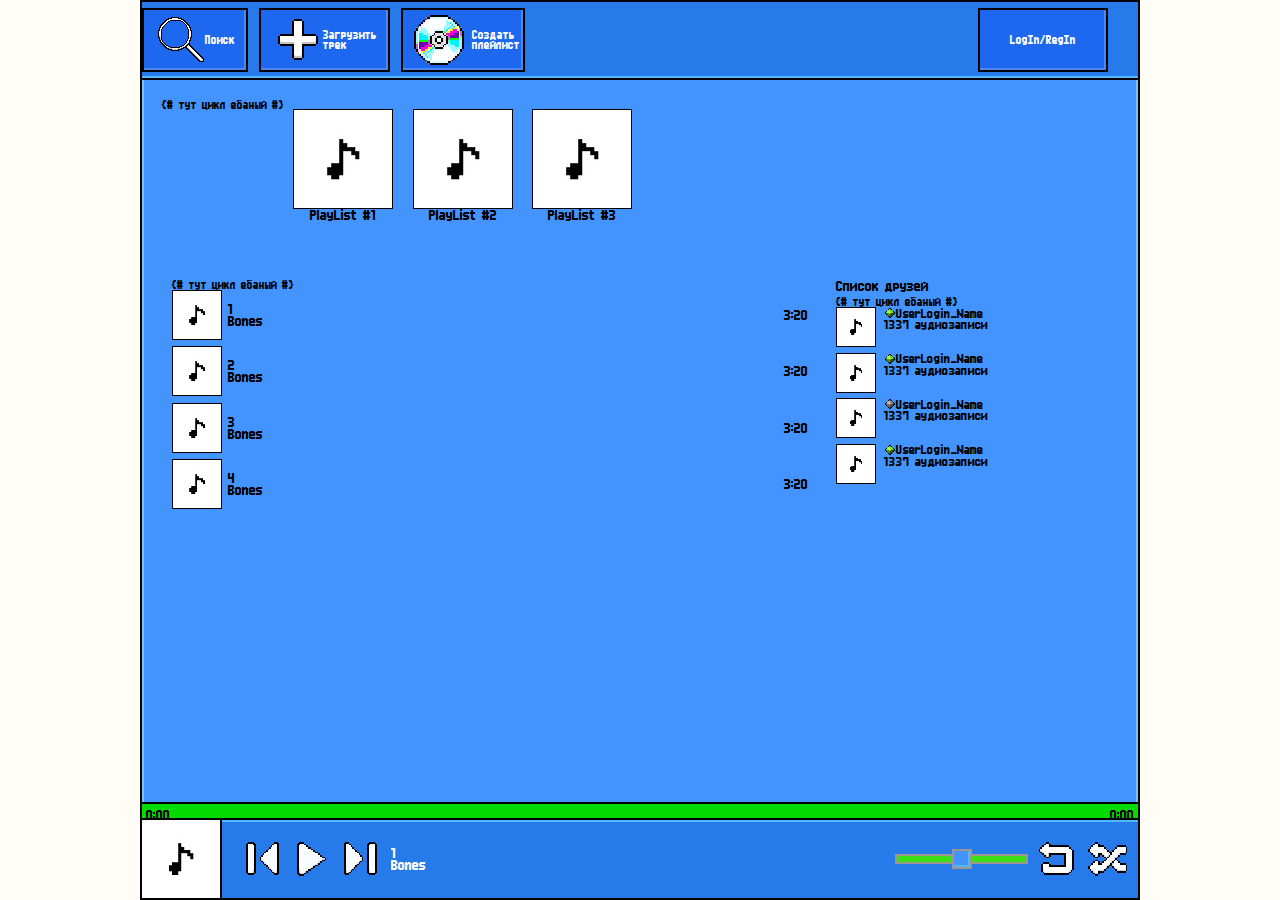
<file: main/templates/index.html>
<!DOCTYPE html>
<html lang="ru">
	<head>
		<meta charset="utf-8">
        <meta name="csrf-token" content="{{ csrf_token() }}" />
		<meta name="viewport" content="width=device-width, initial-scale=1">
		<link rel="stylesheet" type="text/css" href="../static/css/style.css">
        <link rel="shortcut icon" href="../static/img/favicon.png" type="image/png">
        <script type="text/javascript" src="../static/js/AJAX.js"></script>
        <script type="text/javascript" src="../static/js/Audio.js"></script>
        <script type="text/javascript" src="../static/js/Main.js"></script>
		<title>Music</title>
	</head>
	<body>
		<div id="bodyContent">
			<div class="header">
                <div class="left_panel">
                    <div class="block_search">
                        <img src="../static/img/search.png" alt="#">
                        <span>Поиск</span>
                    </div>
                    <div class="load_track">
                        <img src="../static/img/plus.png" alt="#">
                        <span>Загрузить трек</span>
                    </div>
                    <div class="add_playlist">
                        <img src="../static/img/add_playlist.png" alt="#">
                        <span>Создать плейлист</span>
                    </div>
                </div>
                <div class="right_panel block_search" onclick="document.getElementById('Login').style.display = 'block';" {#onclick="SendTest()"#}>
                    <span>LogIn/RegIn</span>
                </div>
			</div>
			<div class="MainMusic">
                <div class="PlayLists">
                    {#            тут цикл ебаный        #}
                    <div class="blockPlayList">
                        <img src="../static/img/default_img.jpg" alt="#">
                        <span>PlayList #1</span>
                    </div>
                    <div class="blockPlayList">
                        <img src="../static/img/default_img.jpg" alt="#">
                        <span>PlayList #2</span>
                    </div>
                    <div class="blockPlayList">
                        <img src="../static/img/default_img.jpg" alt="#">
                        <span>PlayList #3</span>
                    </div>
                </div>
                <div class="Music_and_Frend">
                    <div class="AllMusicList">
                        {#            тут цикл ебаный        #}
                        <div class="blockMusic" data-src="http://192.168.0.101/static/music/1.mp3" data-name="1" data-author="Bones" data-img="../static/img/default_img.jpg">
                            <div>
                                <img src="../static/img/default_img.jpg" alt="#">
                                <div><span>1</span><span>Bones</span></div>
                            </div>
                            <span>3:20</span>
                            <div class="blockMusic_on_play" id="blockMusic_on_play_0" style="display: none"></div>
                        </div>
                        <div class="blockMusic" data-src="http://192.168.0.101/static/music/2.mp3" data-name="2" data-author="Bones" data-img="../static/img/default_img.jpg">
                            <div>
                                <img src="../static/img/default_img.jpg" alt="#">
                                <div><span>2</span><span>Bones</span></div>
                            </div>
                            <span>3:20</span>
                            <div class="blockMusic_on_play" id="blockMusic_on_play_1" style="display: none"></div>
                        </div>
                        <div class="blockMusic" data-src="http://192.168.0.101/static/music/3.mp3" data-name="3" data-author="Bones" data-img="../static/img/default_img.jpg">
                            <div>
                                <img src="../static/img/default_img.jpg" alt="#">
                                <div><span>3</span><span>Bones</span></div>
                            </div>
                            <span>3:20</span>
                            <div class="blockMusic_on_play" id="blockMusic_on_play_2" style="display: none"></div>
                        </div>
                        <div class="blockMusic" data-src="http://192.168.0.101/static/music/4.mp3" data-name="4" data-author="Bones" data-img="../static/img/default_img.jpg">
                            <div>
                                <img src="../static/img/default_img.jpg" alt="#">
                                <div><span>4</span><span>Bones</span></div>
                            </div>
                            <span>3:20</span>
                            <div class="blockMusic_on_play" id="blockMusic_on_play_3" style="display: none"></div>
                        </div>
                    </div>
                    <div class="All_Freand_List">
                        <p>Список друзей</p>
                        {#            тут цикл ебаный        #}
                        <div class="FrendsList">
                            <div>
                                <img src="../static/img/default_img.jpg" alt="#">
                                <div>
                                    <span style="display: flex;align-content: center;align-items: center;">
                                        <img src="../static/img/gem_green.png" alt="" style="width: 12px; height: 12px;">
                                        <span>UserLogin_Name</span>
                                    </span>
                                    <span>1337 аудиозаписи</span>
                                </div>
                            </div>
                            <div>
                                <img src="../static/img/default_img.jpg" alt="#">
                                <div>
                                    <span style="display: flex;align-content: center;align-items: center;">
                                        <img src="../static/img/gem_green.png" alt="" style="width: 12px; height: 12px;">
                                        <span>UserLogin_Name</span>
                                    </span>
                                    <span>1337 аудиозаписи</span>
                                </div>
                            </div>
                            <div>
                                <img src="../static/img/default_img.jpg" alt="#">
                                <div>
                                    <span style="display: flex;align-content: center;align-items: center;">
                                        <img src="../static/img/gem_grey.png" alt="" style="width: 12px; height: 12px;">
                                        <span>UserLogin_Name</span>
                                    </span>
                                    <span>1337 аудиозаписи</span>
                                </div>
                            </div>
                            <div>
                                <img src="../static/img/default_img.jpg" alt="#">
                                <div>
                                    <span style="display: flex;align-content: center;align-items: center;">
                                        <img src="../static/img/gem_green.png" alt="" style="width: 12px; height: 12px;">
                                        <span>UserLogin_Name</span>
                                    </span>
                                    <span>1337 аудиозаписи</span>
                                </div>
                            </div>
                        </div>
                    </div>
                </div>
			</div>
			<div class="mainPlayer">
				<div class="controlsPlayer">
					<img src="../static/img/default_img.jpg" class="imgAlbom" id="img_player" alt="#">
					<img src="../static/img/backward_v2.png" class="imgBackWard" id="backward" alt="#">
					<img src="../static/img/play.png" class="imgPlay" id="play" alt="#" style="display: block;">
					<img src="../static/img/forward_v2.png" class="imgForWard" id="forward" alt="#">
					<div class="timeLineAndName">
						<div class="nameAndAuthor">
                            <div class="ushe_pohuy">
                                <span id="song-name">Без названия</span>
                                <span class="t_name_author" id="song_author">Неизвестен</span>
                            </div>
                            <div>
                                <span class="time_start" id="c_time">0:00</span>
                                <span class="time_end" id="time">0:00</span>
                            </div>
						</div>
						<div class="timeLine" id="time-line">
							<div class="timeLine_fill" id="in_line"></div>
						</div>
					</div>
                    <input type="range" id="volume" name="volume" min="0" max="100" value="100">
                    <img src="../static/img/loop.png" class="imgLoop" id="loop" style="margin-left: 10px;" alt="#">
					<img src="../static/img/shuffle.png" class="imgShuffle" id="shuffle" alt="#">
				</div>
			</div>
		</div>
        <div class="Login" id="Login" style="display: none" onclick="document.getElementById('Login').style.display = (event.target == this) ? 'none' : 'block';">
            <div class="login_block">
                <p>Вход</p>
                <div class="login_input_block">
                    <span>Логин</span>
                    <input type="text" name="login">
                </div>
                <div class="login_input_block">
                    <span>Пароль</span>
                    <input type="password" name="password">
                </div>
                <div class="enter_login">
                    <span>Нет аккаунта?</span>
                    <button>Вход</button>
                </div>
            </div>
        </div>
	</body>
</html>
</file>
<file: main/static/css/style.css>
@font-face {
	font-family: pixel_font;
	src: url('../font/mini_pixel-7.ttf') format('truetype'),
		 url('../font/mini_pixel-7.fon');
}

body {
	background: #FFFDF5;
}

*::-webkit-scrollbar {
  	width: 8px;
}

.PlayLists::-webkit-scrollbar {
	height: 8px;
}

*::-webkit-scrollbar-track {
  	background: none;
}

*::-webkit-scrollbar-thumb {
  	background-color: rgba(213, 213, 255, 0.8);
  	border-radius: 4px;
	border: 1px solid;
}

* {
	padding: 0;
	margin: 0;
	box-sizing: border-box;
	font-family: pixel_font, serif;
	image-rendering: pixelated;
}

@media (min-width: 1001px) {
	#bodyContent {
	    width: 1000px;
	    left: calc(50% - 500px);
	}

	.header, .mainPlayer {
		width: 1000px;
	}

	.imgAlbom {
		margin-right: 20px;
	}

	.imgBackWard, .imgPlay, .imgForWard, .imgLoop, .imgShuffle, .imgVolume {
		width: 4%;
		margin-right: 10px;
	}
}

@media (max-width: 1000px) {
	#bodyContent {
	    width: 100%;
	    left: 0;
	}

	.mainPlayer {
		padding: 0;
	    width: 100%;
	}

	.imgAlbom {
		margin-right: 10px;
		width: 12% !important;
	}

	.imgBackWard, .imgPlay, .imgForWard, .imgLoop, .imgShuffle, .imgVolume {
		width: 6%;
		margin-right: 5px;
	}

	.timeLine {
    	width: 100vw !important;
	}

	.header {
		width: 100% !important;
	}

	.nameAndAuthor {
		font-size: 20px !important;
    	flex-direction: column;
    	align-items: center;
	}

	.blockMusic > div > span, .blockPlayList > span, .blockMusic > span {
		font-size: 14px !important;
	}

	.PlayLists {
		height: 140px !important;
	}

	.FrendsList {
		font-size: 14px !important;
	}

	.All_Freand_List {
		width: 40% !important;
	}

	.AllMusicList {
		width: 60% !important;
		margin: 0 3% 17% 0 !important;
	}

	.blockMusic {
		margin-bottom: 2% !important;
	}

	.blockMusic > div > div > span {
		font-size: 16px !important;
	}

	.Logo {
		background: url("../img/logo_m.png") no-repeat !important;
		width: 58px !important;
		height: 58px !important;
		padding: 7% 9% !important;
	}

	.block_search, .load_track, .add_playlist {
		padding: 2% !important;
		font-size: 12px !important;
	}

	.load_track > img, .block_search > img, .add_playlist > img {
		width: 25px !important;
	}

	.add_playlist > img {
		margin-right: 5% !important;
	}

	.blockMusic_on_play {
		left: 4% !important;
	}

	#volume {
		display: none !important;
	}
}

.timeLine, .blockPlayList, .blockMusic, .imgBackWard, .imgPlay, .imgForWard, .imgLoop, .imgShuffle, .imgVolume {
	cursor: pointer;
}

.header {
	position: fixed;
	top: 0;
	height: 80px;
	width: 1000px;
    box-shadow: 0 -2px 0 inset #4FB8FF;
    background: #267AE9;
    border: 2px solid;
	display: flex;
	align-items: center;
    justify-content: space-between;
	z-index: 3;
}

.left_panel {
	display: flex;
	align-items: center;
    justify-content: space-between;
}

.block_search > input {
	border: 2px solid;
    width: 190px;
    height: 24px;
    font-size: 20px;
}


#bodyContent {
	background: #FFFDF5;
	position: absolute;
    top: 0;
}

.mainPlayer {
	border: 2px solid;
	background: #267AE9;
	box-shadow: 0 2px 0 inset #4FB8FF;
	position: fixed;
    bottom: 0;
}

.controlsPlayer {
	display: flex;
    flex-direction: row;
    align-items: center;
}

.imgAlbom {
	border-right: 2px solid;
	width: 8%;
}

.ushe_pohuy {
	display: flex;
    flex-direction: column;
    width: 100%;
}

.timeLine {
    border: 2px solid;
    background: #fff;
	position: absolute;
    bottom: 100%;
    left: -2px;
    width: 100.4%;
    height: 18px;
}

.time_start, .time_end {
	position: absolute;
	bottom: 99%;
	z-index: 1;
	color: #000;
}

.time_start {
	left: 4px;
}

.time_end {
	right: 4px;
}

.timeLine_fill {
	background: #04db00;
	height: 14px;
}

.timeLineAndName {
	display: flex;
	width: 100%;
    flex-direction: column;
	overflow: hidden;
}

.nameAndAuthor {
	color: #fff;
	display: flex;
    justify-content: space-between;
	white-space: nowrap;
    font-size: 20px;
}

.t_name_author {
	overflow: hidden;
    text-overflow: ellipsis;
}

.MainMusic {
	min-height: 765px;
    margin: 78px 0 0 0;
    border: 2px solid;
    background: #4394ff;
    box-shadow: inset 2px 0 0 #76c0ff, inset -2px 0 0 #76c0ff;
}

.PlayLists {
	width: 100%;
    height: 180px;
    display: flex;
	overflow: auto;
	padding: 2%;
}

.blockPlayList:hover {
	transform: scale(1.1);
}

.blockPlayList {
	display: flex;
    flex-direction: column;
    align-items: center;
	margin: 1%;
	transition: ease 0.3s;
}

.blockPlayList > img {
	width: 100px;
	border: 1px solid;
}

.blockPlayList > span {
	font-size: 20px;
}

.AllMusicList {
	width: 70%;
    margin: 0 3% 9% 0;
}

.blockMusic {
	display: flex;
    align-items: center;
	justify-content: space-between;
	margin-bottom: 1%;
}

.blockMusic:hover {
	background: #ffffff3d;
}

.blockMusic > div {
	display: flex;
    align-items: center;
	width: 100%;
}

.blockMusic > div > div {
	display: flex;
    flex-direction: column;
    padding-left: 1%;
}

.blockMusic > div > div > span {
	font-size: 20px;
}

.blockMusic > span {
	font-size: 20px;
}

.blockMusic > div > img {
	width: 50px;
    border: 1px solid;
}

.Music_and_Frend {
	display: flex;
    margin: 2% 3%;
}

.FrendsList {
	font-size: 18px;
}

.FrendsList > div {
	display: flex;
	margin-bottom: 2%;
}

.FrendsList > div:hover {
	background: #ffffff3d;
}

.FrendsList > div > div {
	display: flex;
    flex-direction: column;
}

.FrendsList > div > img {
	width: 40px;
	height: 40px;
	border: 1px solid;
	margin-right: 3%;
}

.All_Freand_List {
	width: 30%;
}

.All_Freand_List > p {
	font-size: 20px;
    margin-bottom: 2%;
}

.Logo {
	background: url("../img/logo.png") no-repeat;
    width: 128px;
    height: 64px;
    padding: 7% 15%;
}

.block_search, .load_track, .add_playlist {
	display: flex;
    align-items: center;
    background: #002bff38;
    border: 2px solid #000;
    height: 64px;
    padding: 3%;
    box-shadow: -2px -2px 0 #ffffff36 inset;
    margin-right: 3%;
	color: #fff;
}
.block_search:hover, .load_track:hover, .add_playlist:hover {
	background: #002bff5e;
	box-shadow: 2px 2px 0 #ffffff36 inset;
}

.add_playlist > img {
	margin-right: 8%;
}

.blockMusic_on_play {
	position: absolute;
    left: 3.5%;
    width: 40px !important;
    height: 40px;
    background: url("../img/playng_music.gif");
    background-size: cover;
}

input[type="range"] {
	-webkit-appearance: none;
    height: 10px;
    border: 2px solid;
    background-image: linear-gradient(#3adf15, #3adf15);
    background-size: 70% 100%;
    background-repeat: no-repeat;
}

input[type="range"]::-webkit-slider-thumb {
  	-webkit-appearance: none;
  	height: 20px;
  	width: 20px;
	border: 2px solid;
  	background: #4394ff;
	box-shadow: -2px -2px 0 #4FB8FF inset;
  	cursor: ew-resize;
  	transition: background .3s ease-in-out;
}

input[type=range]::-webkit-slider-runnable-track  {
  	-webkit-appearance: none;
  	box-shadow: none;
  	border: none;
  	background: transparent;
}

.Login {
	position: absolute;
    z-index: 4;
    width: 99vw;
    height: 100vh;
    backdrop-filter: blur(5px);
}

.login_block {
	width: 400px;
    position: absolute;
    z-index: 5;
    top: 30%;
    left: 37%;
    background: #4394ff;
    box-shadow: inset 2px 2px 0 #76c0ff, inset -2px -2px 0 #76c0ff;
    border: 2px solid;
}

.login_block > p {
    padding: 5% 14%;
    text-align: center;
    font-size: 5vh;
}

.login_input_block {
	display: flex;
	flex-direction: column;
	margin: 0 10%;
}

.login_input_block > span {
	font-size: 3vh;
}

.login_input_block > input {
	border: 2px #000 solid;
    background: #3b7cd1b5;
    color: #fff;
    font-size: 4vh;
}

.enter_login {
	display: flex;
    flex-direction: column;
	margin: 0 25% 4% 25%;
}

.enter_login > span {
	text-align: center;
    padding: 1%;
    cursor: pointer;
    font-size: 2vh;
}

.enter_login > button {
	padding: 1%;
    margin: 2%;
    font-size: 3vh;
    border: 2px #000 solid;
    background: #2d8afd;
    color: #fff;
    box-shadow: inset 2px 2px 0 #49abff, inset -2px -2px 0 #4dadff;
}
</file>
